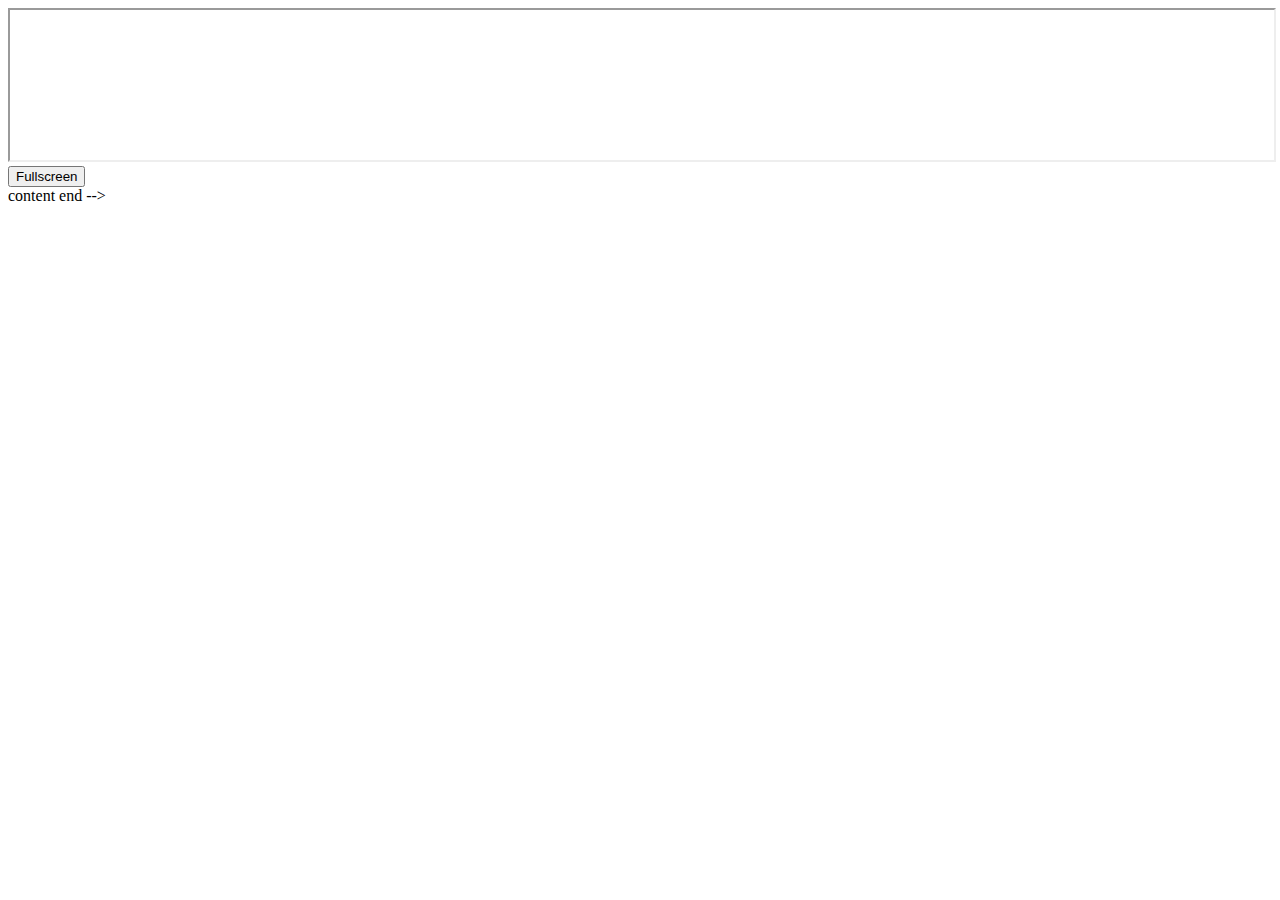
<file: kosongan.html>
<!DOCTYPE html>
<html lang="en">
<head>
    <meta charset="UTF-8">
    <meta name="viewport" content="width=device-width, initial-scale=1.0">
    <title>Document</title>
</head>
<body>
    <div class="vid">
        <iframe id="videoFrame" src="https://drive.google.com/file/d/1OCyaTxp1QYpAN_wjpE81dqax2_1SM5OA/preview" width="100%" height="100%"></iframe>
        <button class="fullscreen-button" onclick="toggleFullscreen()">Fullscreen</button>
       </div>
       
      content end -->
       <!-- <script>
         function toggleFullscreen() {
              const iframe = document.getElementById('videoFrame');
              if (!document.fullscreenElement) {
                  if (iframe.requestFullscreen) {
                      iframe.requestFullscreen();
                  } else if (iframe.mozRequestFullScreen) {
                      iframe.mozRequestFullScreen();
                  } else if (iframe.webkitRequestFullscreen) {
                      iframe.webkitRequestFullscreen();
                  } else if (iframe.msRequestFullscreen) { 
                      iframe.msRequestFullscreen();
                  }
              } else {
                  if (document.exitFullscreen) {
                      document.exitFullscreen();
                  } else if (document.mozCancelFullScreen) {
                      document.mozCancelFullScreen();
                  } else if (document.webkitExitFullscreen) { 
                      document.webkitExitFullscreen();
                  } else if (document.msExitFullscreen) { 
                      document.msExitFullscreen();
                  }
              }
          }
       </script>
</body>
</html>
</file>
